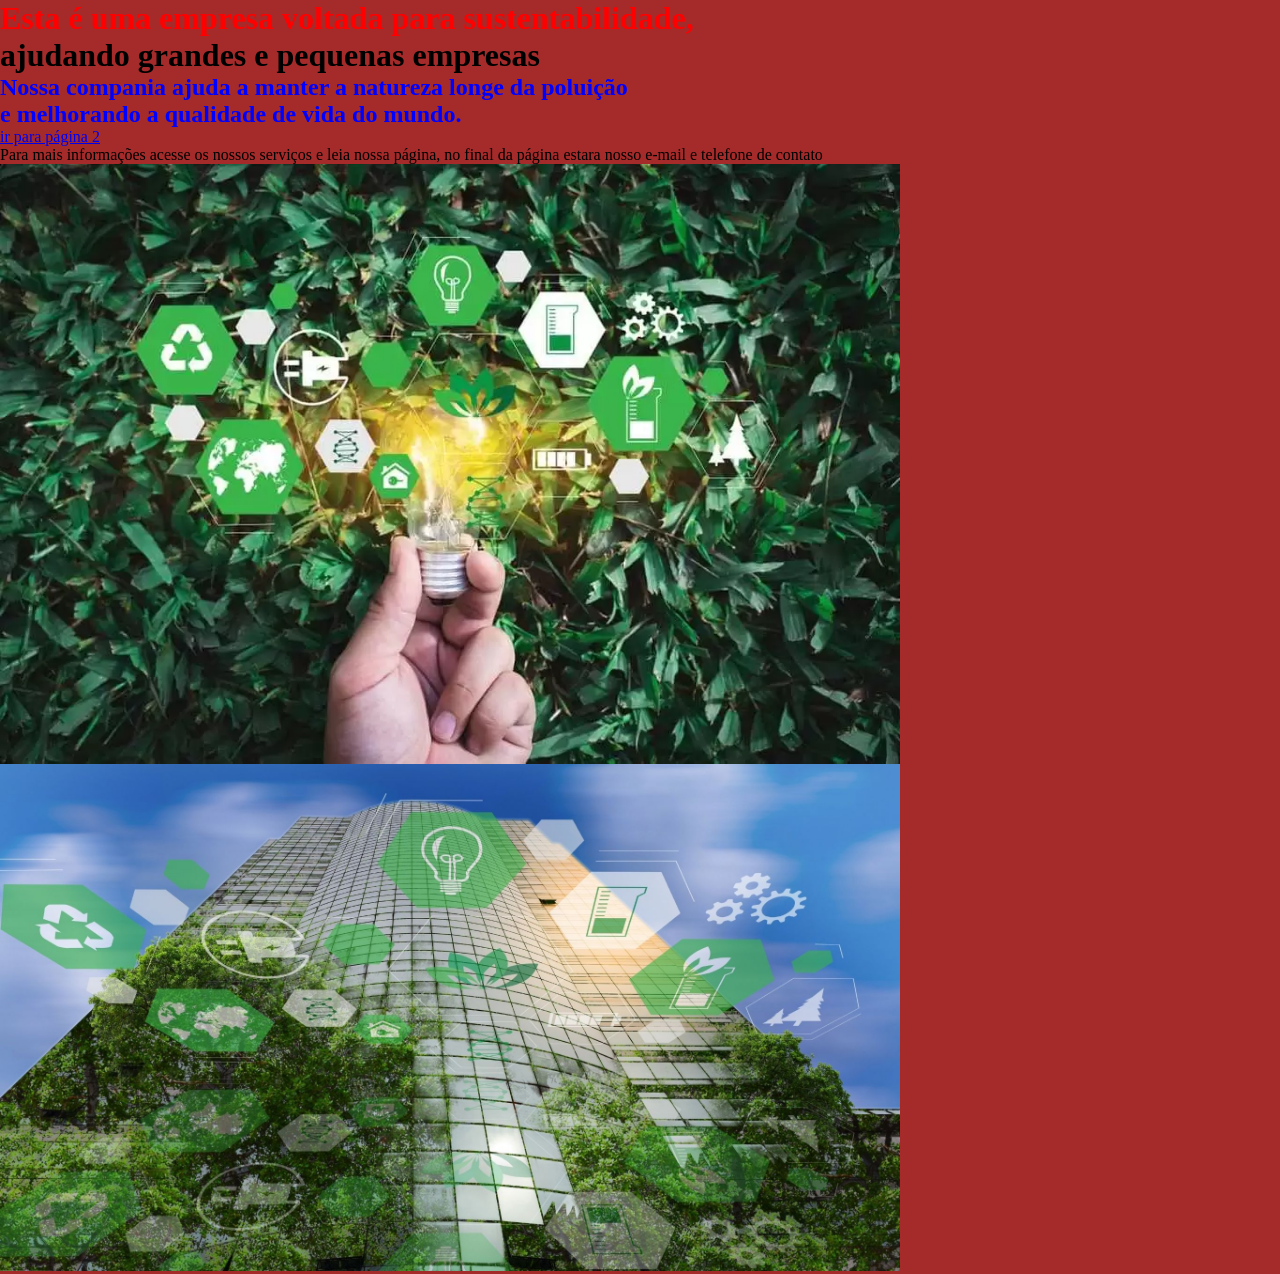
<file: index.html>
<DOCTYPE html>
<html lang="Pt-Br">
    <head>
        <title>Bio Tec</title>
        <link rel="stylesheet" href="./style.css">
    </head>
    <body>
        <h1 style="color: rgb(255, 0, 0);">Esta é uma empresa voltada para sustentabilidade,</h1>
        <h1>ajudando grandes e pequenas empresas</h1>
        <h2 class="Subtitulo">Nossa compania ajuda a manter a natureza longe da poluição </h2>
        <h2 class="Subtitulo">e melhorando a qualidade de vida do mundo. </h2>
        <a href="./pagina2.html">
            ir para página 2
        </a>
        <p> Para mais informações acesse os nossos serviços e leia nossa página, no final da página estara nosso e-mail e telefone de contato</p>
        <img 
            src="./sustentabilidade-nas-empresas.webp" 
            alt="Esta é o plano dde fundo do site"
            width="900px"

        >
        <br>
            <img 
                src="./sustentabilidade.jpg" 
                alt="Este é o banco de dados"
                width="900px"


                >
                
    </body>
</html>

</DOCTYPE>
</file>
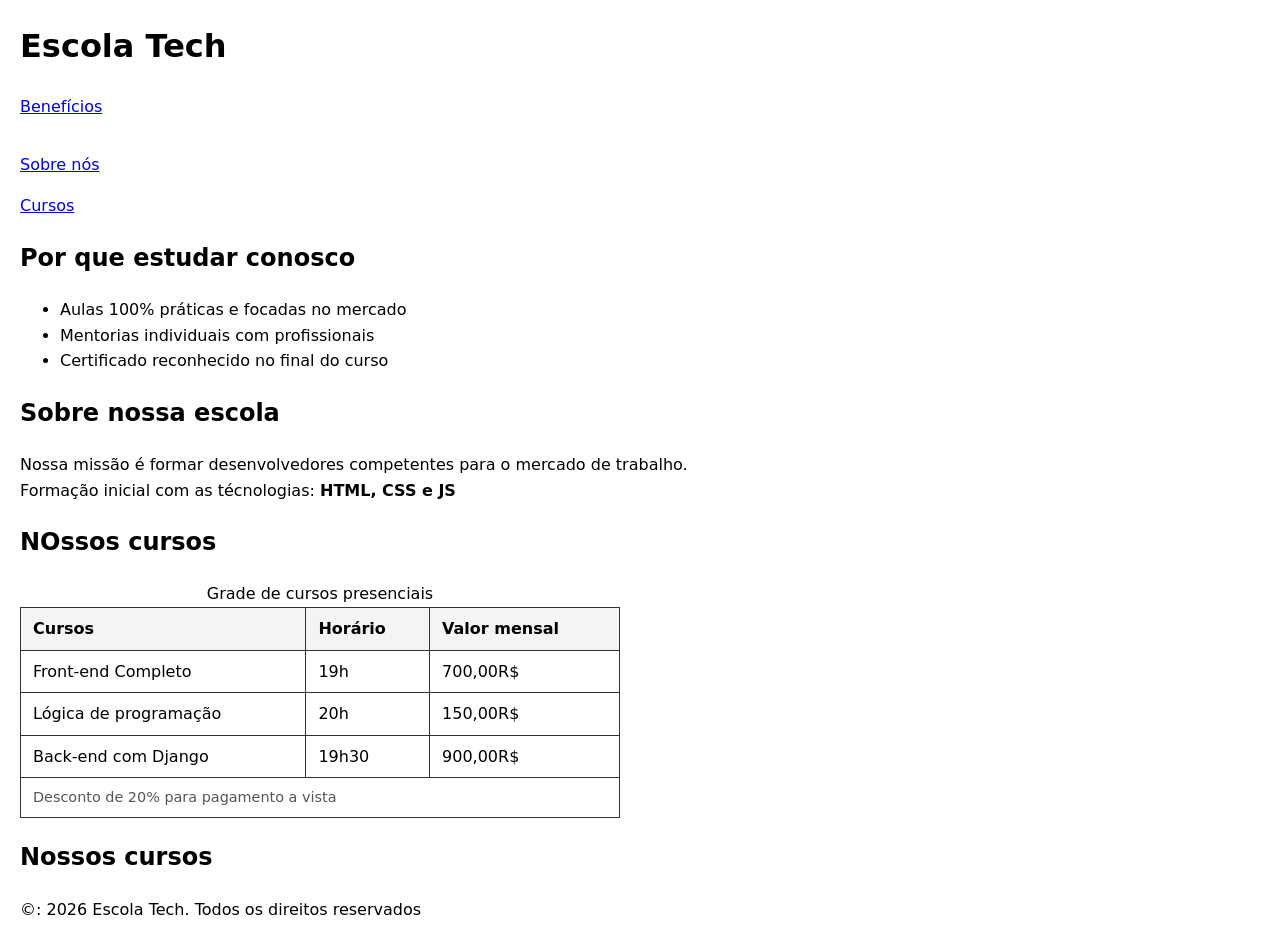
<file: aula03.html>
<!DOCTYPE html>
<html lang="Pt-Br">
<head>
    <meta charset="UTF-8">
    <meta name="viewport" content="width=device-width, initial-scale=1.0">
    <title>Document</title>
    <link rel="stylesheet" href="style-escola.css">
</head>
<body>
    <header>
        <h1>Escola Tech</h1>
    <nav>
        <ul><a href="#beneficios">Benefícios</a></ul>
        <ul></ul><a href="sobre">Sobre nós</a></ul>
        <ul><a href="cursos">Cursos</a></ul>
    </nav>
    </header>
    <main>
        <section id="#beneficios"></section>
            <h2>Por que estudar conosco</h2>
            <ul>
                <li>Aulas 100% práticas e focadas no mercado</li>
                <li>Mentorias individuais com profissionais</li>
                <li>Certificado reconhecido no final do curso</li>
            </ul>
        <section id="#sobre"></section>
            <h2>Sobre nossa escola</h2>
            <p>Nossa missão é formar desenvolvedores competentes para o mercado de trabalho. <br>
                Formação inicial com as técnologias: <strong>HTML, CSS e JS</strong></p>
        <section id="#cursos">
            <h2>NOssos cursos</h2>
                <table >
                    <caption>
                        Grade de cursos presenciais
                    </caption>
                    <thead>
                        <tr>
                           <th>Cursos</th>
                           <th>Horário</th>
                           <th>Valor mensal</th> 
                        </tr>
                    </thead>
                    <tbody>
                        <tr>
                           <td>Front-end Completo</td>
                           <td>19h</td>
                           <td>700,00R$</td> 
                        </tr>
                        <tr>
                           <td>Lógica de programação</td>
                           <td>20h</td>
                           <td>150,00R$</td> 
                        </tr>
                        <tr>
                           <td>Back-end com Django</td>
                           <td>19h30</td>
                           <td>900,00R$</td> 
                        </tr>
                    </tbody>
                    <tfoot>
                        <tr>
                            <td colspan="3">Desconto de 20% para pagamento a vista</td>
                        </tr>
                    </tfoot>
                </table>
            <h2>Nossos cursos</h2>
        </section>
    </main>
    <footer>
        <p>&copy: 2026 Escola Tech. Todos os direitos reservados</p>
    </footer>
</body>
</html>
</file>
<file: style.css>
*{
    margin: 0;
    padding: 0;
}

body{
    background-color: brown;
}


.Subtitulo{
    color: blue;
}
</file>
<file: style-escola.css>
body {
    font-family: system-ui, -apple-system, BlinkMacSystemFont, 'Segoe UI', Roboto, Oxygen, Ubuntu, Cantarell, 'Open Sans', 'Helvetica Neue', sans-serif;
    line-height: 1.6;
    margin: 0;
    padding: 0 20px;
}

nav ul {
    list-style: none;
    padding: 0;
    display: flex;
    gap: 15px;
}

.beneficios {
    margin-left: 20px;
}

table {
    border-collapse: collapse;
    width: 100%;
    max-width: 600px;
    margin-top: 10px;
}

th, td {
    border: 1px solid #333;
    padding: 8px 12px;
    text-align: left;
}

thead {
    background-color: #f4f4f4;
}

tfoot td {
    font-size: 0.9em;
    color: #555;
}
</file>
